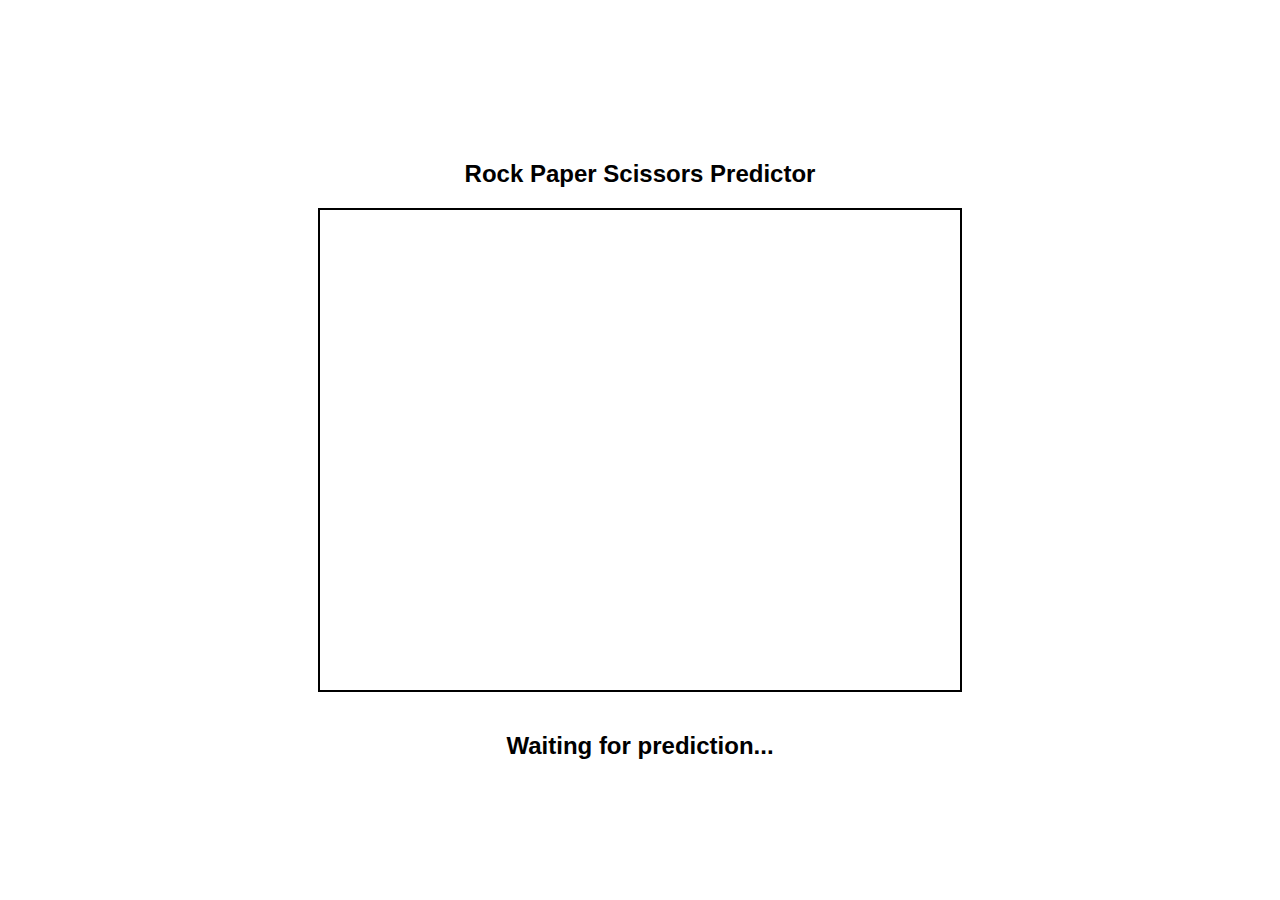
<file: Pose Model/app.html>
<!DOCTYPE html>
<html lang="en">
<head>
    <meta charset="UTF-8">
    <title>Rock Paper Scissors Prediction</title>
    <style>
        body {
            font-family: Arial, sans-serif;
            display: flex;
            flex-direction: column;
            align-items: center;
            justify-content: center;
            height: 100vh;
            margin: 0;
        }
        #webcam {
            border: 2px solid #000;
            margin-bottom: 20px;
        }
        #prediction {
            font-size: 24px;
            font-weight: bold;
            margin-top: 20px;
        }
    </style>
</head>
<body>
    <h2>Rock Paper Scissors Predictor</h2>
    <video id="webcam" autoplay playsinline width="640" height="480"></video>
    <div id="prediction">Waiting for prediction...</div>
    <script src="app.js"></script>
</body>
</html>
</file>
